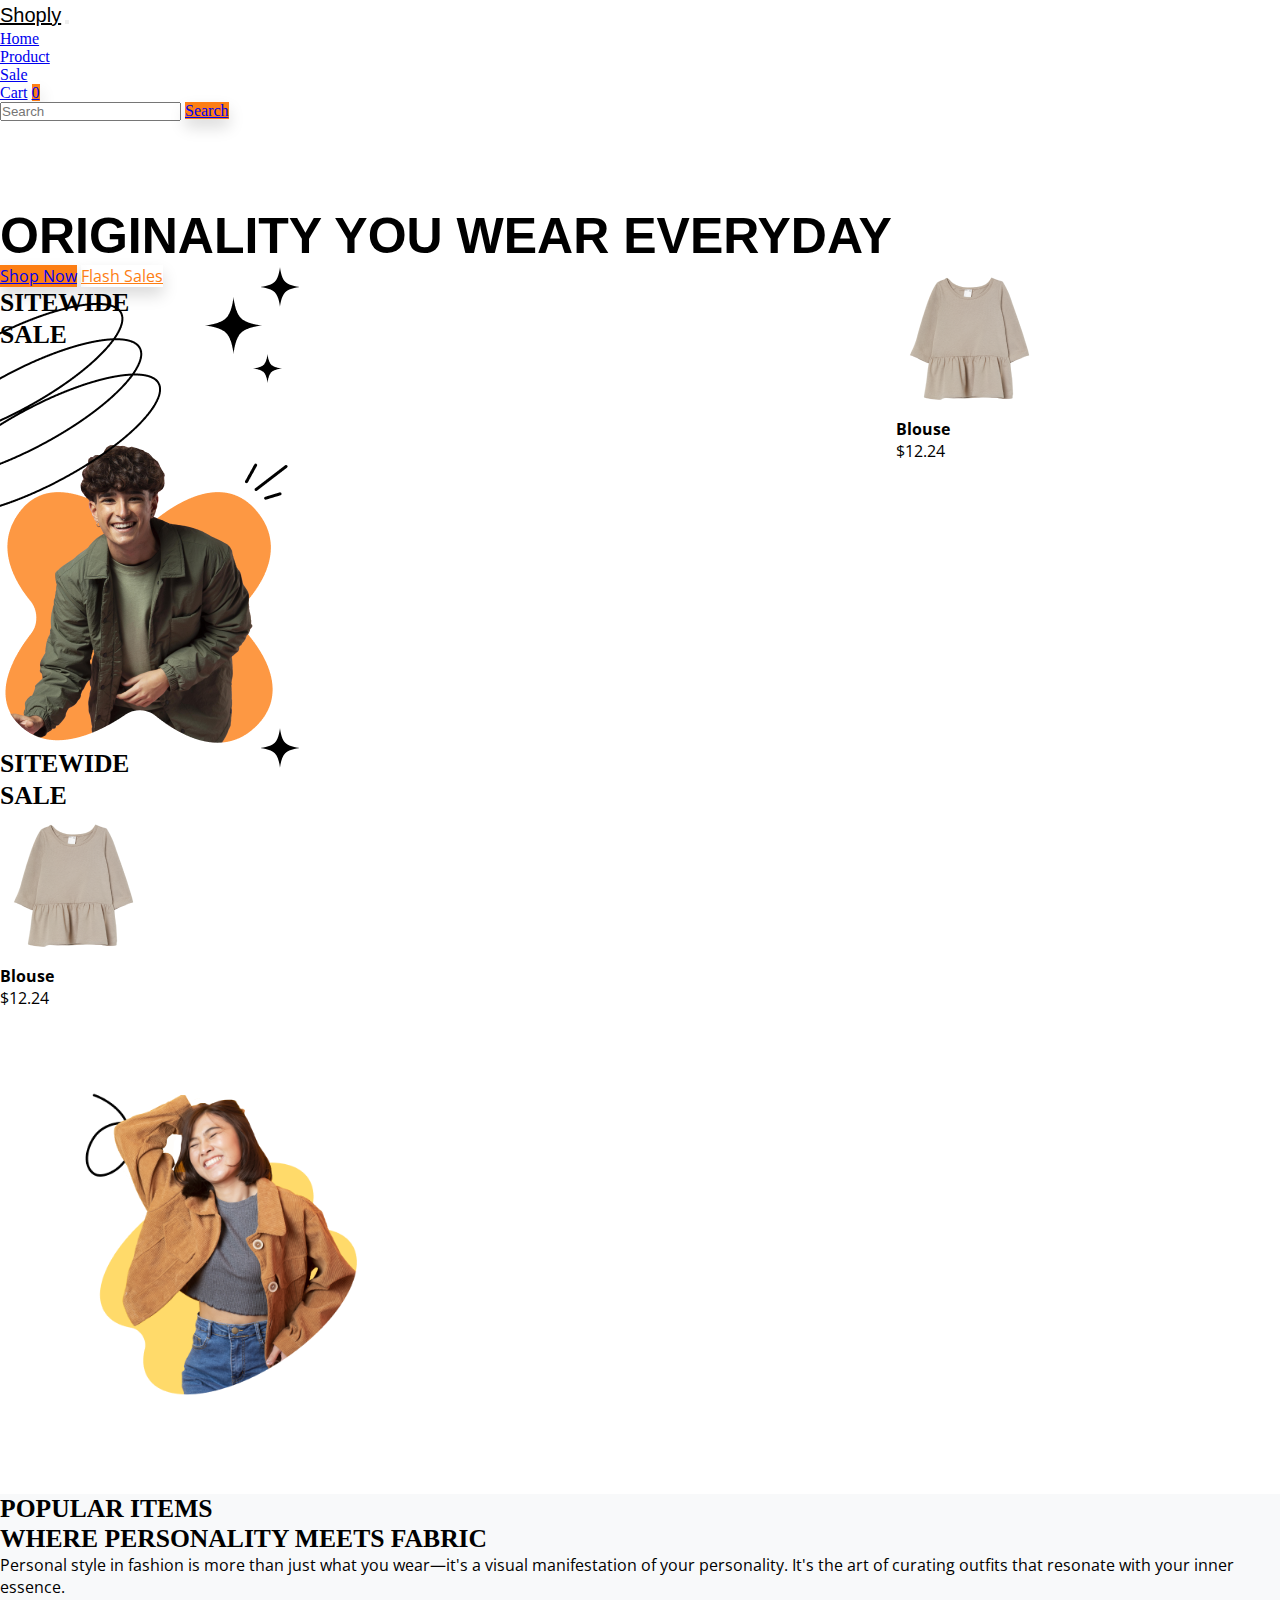
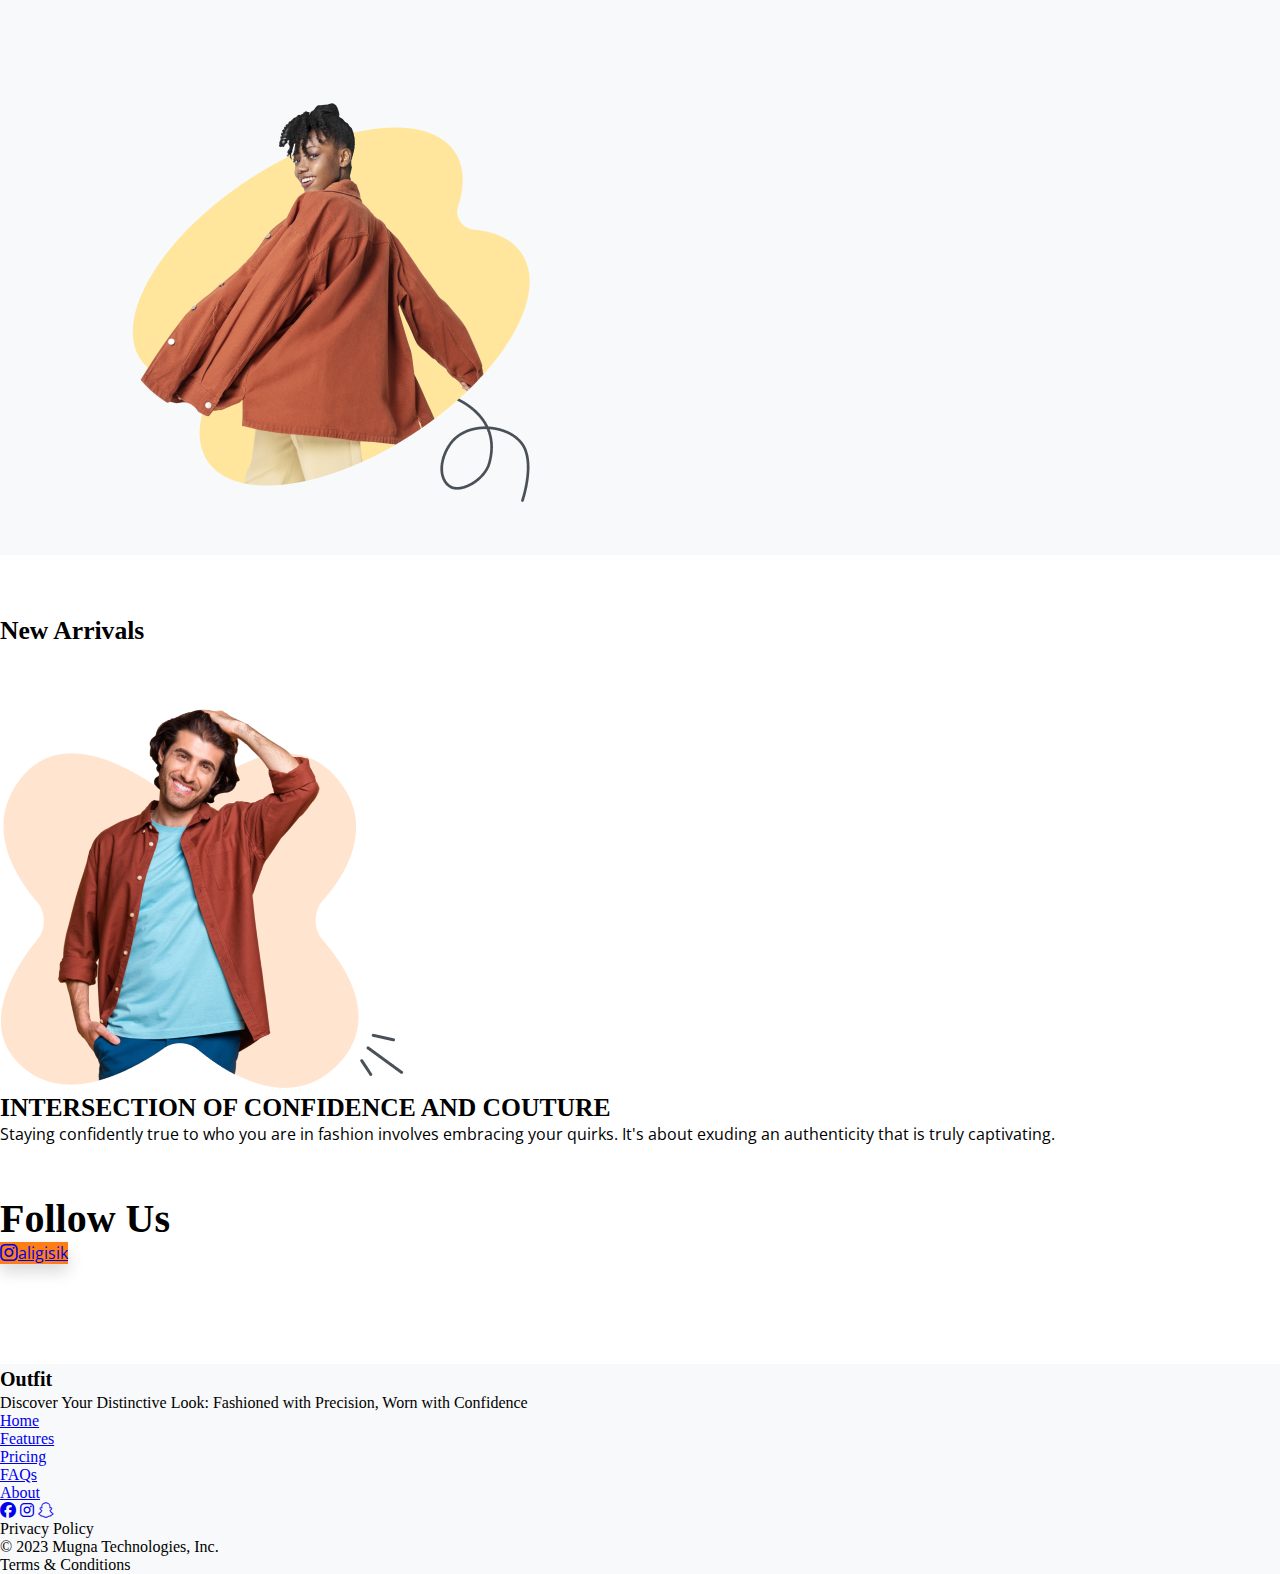
<file: index.html>
<!doctype html>
<html lang="en">

<head>
    <link rel="icon" href="img/LOGO.png">
    <title>Shoply</title>
    <!-- Required meta tags -->
    <meta charset="utf-8">
    <meta name="viewport" content="width=device-width, initial-scale=1, shrink-to-fit=no">

    <!-- Bootstrap CSS v5.2.1 -->
    <link href="https://cdn.jsdelivr.net/npm/bootstrap@5.2.1/dist/css/bootstrap.min.css" rel="stylesheet"
        integrity="sha384-iYQeCzEYFbKjA/T2uDLTpkwGzCiq6soy8tYaI1GyVh/UjpbCx/TYkiZhlZB6+fzT" crossorigin="anonymous">

    <!-- googlefonts -->
    <link rel="preconnect" href="https://fonts.googleapis.com">
    <link rel="preconnect" href="https://fonts.gstatic.com" crossorigin>
    <link href="https://fonts.googleapis.com/css2?family=Open+Sans&display=swap" rel="stylesheet">
    <link href="https://fonts.cdnfonts.com/css/sao-torpes" rel="stylesheet">
    <link href="https://fonts.cdnfonts.com/css/syne?styles=24853" rel="stylesheet">

    <!-- fontawesome -->
    <link rel="stylesheet" href="https://cdnjs.cloudflare.com/ajax/libs/font-awesome/6.4.2/css/all.min.css">


    <!-- OWL CAROUSEL -->
    <link rel="stylesheet" href="css/owl.carousel.min.css">
    <link rel="stylesheet" href="css/owl.theme.default.min.css">
    <!-- CSS -->
    <link rel="stylesheet" href="css/style.css">

</head>

<body>
    <header>
        <nav class="navbar navbar-expand-md bg-white">
            <div class="container pe-0 ps-0 ">
                <a class="navbar-brand  text-uppercase brand" href="#">Shoply</a>
                <button class="navbar-toggler" type="button" data-bs-toggle="collapse"
                    data-bs-target="#navbarSupportedContent" aria-controls="navbarSupportedContent"
                    aria-expanded="false" aria-label="Toggle navigation">
                    <span class="navbar-toggler-icon"></span>
                </button>
                <!-- normal görünüm -->
                <div class="collapse navbar-collapse navbar-font bg-orange-0 mt-3" id="navbarSupportedContent">
                    <ul class="navbar-nav ms-auto mb-2 mb-lg-0 p-3 p-md-0">
                        <li class="nav-item mx-2 d-sm-none d-block m-1 m-md-0">
                            <a class="nav-link active" aria-current="page" href="#">Home</a>
                        </li>
                        <li class="nav-item mx-2 m-1 m-md-0">
                            <a class="nav-link active" aria-current="page" href="/product.html">Product</a>
                        </li>
                        <li class="nav-item mx-2 m-1 m-md-0">
                            <a class="nav-link text-black" href="#">Sale</a>
                        </li>
                        <li
                            class="nav-item d-flex justify-content-sm-start justify-content-md-center align-items-center  mx-2 m-1 m-md-0">
                            <a class="nav-link text-black" href="#">Cart</a>
                            <a href="#"
                                class="nav-link rounded-circle btn btn-orange mx-2 px-3 text-white fw-semibold d-none d-md-block">0</a>
                        </li>
                    </ul>
                    <form class="d-flex p-3" role="search">
                        <input class="form-control me-2" type="search" placeholder="Search" aria-label="Search">
                        <a href="#" class="btn btn-orange text-white">Search</a>
                    </form>
                </div>
            </div>
        </nav>
    </header>
    <main>
        <section class="hero">
            <div class="container">
                <div class="row d-flex justify-content-center ">

                    <div class="col-md-12 d-flex justify-content-center align-items-center ">
                        <div class="vektor-1">
                            <img src="img/Design-hero.png" alt="">
                        </div>

                    </div>
                    <div class="col-md-5 hero-top">

                        <h1 class="hero-text text-center">ORIGINALITY YOU WEAR EVERYDAY</h1>

                    </div>
                    <div
                        class="col-md-2 hero-item border border-2 rounded-circle text-center border-dark d-md-block d-none">
                        <img src="img/heroimg3.png" class="img-fluid" alt="">
                        <h4>Blouse</h4>
                        <p>$12.24</p>
                    </div>
                    <div class="col-md-12 d-flex justify-content-center mt-5">
                        <a href="#" class="btn btn-orange mx-3 text-white shadow-lg">Shop Now</a>
                        <a href="#" class="btn btn-outline-orange text-orange">Flash Sales</a>
                    </div>
                    <div class="row row-cols-1 row-cols-md-3 g-4">
                        <div class="col-md-4 d-flex justify-content-center align-items-center d-sm-none ">
                            <div class="col-md-12 border border-2 border-dark rounded-pill mx-5">
                                <span class="vektor"> <svg xmlns="http://www.w3.org/2000/svg" width="40" height="40"
                                        viewBox="0 0 49 49" fill="none">
                                        <path
                                            d="M24.5 0C24.5 0 25.5697 12.8191 30.8753 18.1247C36.1809 23.4303 49 24.5 49 24.5C49 24.5 36.1809 25.5697 30.8753 30.8753C25.5697 36.1809 24.5 49 24.5 49C24.5 49 23.4303 36.1809 18.1247 30.8753C12.8191 25.5697 0 24.5 0 24.5C0 24.5 12.8191 23.4303 18.1247 18.1247C23.4303 12.8191 24.5 0 24.5 0Z"
                                            fill="black" />
                                    </svg></span>

                                <p class="sale p-3 text-center">SITEWIDE <br>SALE</p>
                            </div>

                        </div>
                        <div class="col-md-4">
                            <div class="card border-0 d-flex align-items-center">
                                <img src="img/heroimg1.png" class="img-fluid" alt="...">

                            </div>
                        </div>

                        <div class="col-md-4 d-md-flex justify-content-center align-items-center d-none ">
                            <div class="col-md-12 border border-2 border-dark rounded-pill mx-5">
                                <span class="vektor"> <svg xmlns="http://www.w3.org/2000/svg" width="40" height="40"
                                        viewBox="0 0 49 49" fill="none">
                                        <path
                                            d="M24.5 0C24.5 0 25.5697 12.8191 30.8753 18.1247C36.1809 23.4303 49 24.5 49 24.5C49 24.5 36.1809 25.5697 30.8753 30.8753C25.5697 36.1809 24.5 49 24.5 49C24.5 49 23.4303 36.1809 18.1247 30.8753C12.8191 25.5697 0 24.5 0 24.5C0 24.5 12.8191 23.4303 18.1247 18.1247C23.4303 12.8191 24.5 0 24.5 0Z"
                                            fill="black" />
                                    </svg></span>

                                <p class="sale p-3 text-center">SITEWIDE <br>SALE</p>
                            </div>

                        </div>
                        <div class="col-md-2 border border-2 rounded-circle text-center border-dark d-block d-sm-none">
                            <img src="img/heroimg3.png" class="img-fluid" alt="">
                            <h4>Blouse</h4>
                            <p>$12.24</p>
                        </div>
                        <div class="col-md-4">
                            <div class="card border-0">
                                <div class="col-md-12 d-flex align-items-center justify-content-end">

                                    <img src="img/heroimg2.png" class="img-fluid vektor1-img" alt="..." width="400">
                                </div>

                            </div>
                        </div>


                    </div>
                </div>
            </div>
        </section>


        <section class="populer-items">
            <div class="container">
                <div class="row ">
                    <div class="col-md-12 my-5">
                        <h1 class="pop-text">
                            POPULAR ITEMS
                        </h1>
                    </div>
                </div>
                <div class="populer-slider owl-carousel owl-theme">
                    <div class="populer-slider-item">
                        <div class="card shadow-lg border-0" style="width: 18rem;">
                            <img src="img/jacket.png" class="img-fluid" alt="">
                            <div class="card-body">
                                <h5 class="card-title text-start fw-bold">Denim Jacket </h5>
                                <p class="card-text">$ 20.00</p>
                                <div class="col-md-12 my-3">
                                    <button class="btn btn-outline-orange mx-1">S</button>
                                    <button class="btn btn-outline-orange mx-1">M</button>
                                    <button class="btn btn-outline-orange mx-1">L</button>
                                    <button class="btn btn-outline-orange mx-1">XL</button>
                                </div>
                                <div class="col-md-12 d-flex ">
                                    <div class="col-md-7"><a href="#" class="btn btn-orange text-white">Add to Cart</a>
                                    </div>
                                    <div class="col-md-5 d-flex justify-content-end">
                                        <a href="#"
                                            class="text-decoration-none btn btn-orange text-white rounded-circle "><i
                                                class="fa fa-regular fa-heart"></i></a>
                                    </div>

                                </div>

                            </div>
                        </div>

                    </div>
                    <div class="populer-slider-item">
                        <div class="card shadow-lg border-0" style="width: 18rem;">
                            <img src="img/tshirt.png" class="img-fluid" alt="">
                            <div class="card-body">
                                <h5 class="card-title text-start fw-bold">Shirt </h5>
                                <p class="card-text">$ 10.00</p>
                                <div class="col-md-12 my-3">
                                    <button class="btn btn-outline-orange mx-1">S</button>
                                    <button class="btn btn-outline-orange mx-1">M</button>
                                    <button class="btn btn-outline-orange mx-1">L</button>
                                    <button class="btn btn-outline-orange mx-1">XL</button>
                                </div>
                                <div class="col-md-12 d-flex ">
                                    <div class="col-md-7"><a href="#" class="btn btn-orange text-white">Add to Cart</a>
                                    </div>
                                    <div class="col-md-5 d-flex justify-content-end">
                                        <a href="#"
                                            class="text-decoration-none btn btn-orange text-white rounded-circle "><i
                                                class="fa fa-regular fa-heart"></i></a>
                                    </div>

                                </div>

                            </div>
                        </div>

                    </div>
                    <div class="populer-slider-item">
                        <div class="card shadow-lg border-0" style="width: 18rem;">
                            <img src="img/shorts.png" class="img-fluid" alt="">
                            <div class="card-body">
                                <h5 class="card-title text-start fw-bold">Shorts </h5>
                                <p class="card-text">$ 8.00</p>
                                <div class="col-md-12 my-3">
                                    <button class="btn btn-outline-orange mx-1">S</button>
                                    <button class="btn btn-outline-orange mx-1">M</button>
                                    <button class="btn btn-outline-orange mx-1">L</button>
                                    <button class="btn btn-outline-orange mx-1">XL</button>
                                </div>
                                <div class="col-md-12 d-flex ">
                                    <div class="col-md-7"><a href="#" class="btn btn-orange text-white">Add to Cart</a>
                                    </div>
                                    <div class="col-md-5 d-flex justify-content-end">
                                        <a href="#"
                                            class="text-decoration-none btn btn-orange text-white rounded-circle "><i
                                                class="fa fa-regular fa-heart"></i></a>
                                    </div>

                                </div>

                            </div>
                        </div>

                    </div>
                    <div class="populer-slider-item">
                        <div class="card shadow-lg border-0" style="width: 18rem;">
                            <img src="img/camisole.png" class="img-fluid" alt="">
                            <div class="card-body">
                                <h5 class="card-title text-start fw-bold">Camisole </h5>
                                <p class="card-text">$ 8.00</p>
                                <div class="col-md-12 my-3">
                                    <button class="btn btn-outline-orange mx-1">S</button>
                                    <button class="btn btn-outline-orange mx-1">M</button>
                                    <button class="btn btn-outline-orange mx-1">L</button>
                                    <button class="btn btn-outline-orange mx-1">XL</button>
                                </div>
                                <div class="col-md-12 d-flex ">
                                    <div class="col-md-7"><a href="#" class="btn btn-orange text-white">Add to Cart</a>
                                    </div>
                                    <div class="col-md-5 d-flex justify-content-end">
                                        <a href="#"
                                            class="text-decoration-none btn btn-orange text-white rounded-circle "><i
                                                class="fa fa-regular fa-heart"></i></a>
                                    </div>

                                </div>

                            </div>
                        </div>

                    </div>
                    <div class="populer-slider-item">
                        <div class="card shadow-lg border-0" style="width: 18rem;">
                            <img src="img/jacket.png" class="img-fluid" alt="">
                            <div class="card-body">
                                <h5 class="card-title text-start fw-bold">Denim Jacket </h5>
                                <p class="card-text">$ 20.00</p>
                                <div class="col-md-12 my-3">
                                    <button class="btn btn-outline-orange mx-1">S</button>
                                    <button class="btn btn-outline-orange mx-1">M</button>
                                    <button class="btn btn-outline-orange mx-1">L</button>
                                    <button class="btn btn-outline-orange mx-1">XL</button>
                                </div>
                                <div class="col-md-12 d-flex ">
                                    <div class="col-md-7"><a href="#" class="btn btn-orange text-white">Add to Cart</a>
                                    </div>
                                    <div class="col-md-5 d-flex justify-content-end">
                                        <a href="#"
                                            class="text-decoration-none btn btn-orange text-white rounded-circle "><i
                                                class="fa fa-regular fa-heart"></i></a>
                                    </div>

                                </div>

                            </div>
                        </div>

                    </div>
                    <div class="populer-slider-item">
                        <div class="card shadow-lg border-0" style="width: 18rem;">
                            <img src="img/tshirt.png" class="img-fluid" alt="">
                            <div class="card-body">
                                <h5 class="card-title text-start fw-bold">Shirt </h5>
                                <p class="card-text">$ 10.00</p>
                                <div class="col-md-12 my-3 ">
                                    <button class="btn btn-outline-orange mx-1">S</button>
                                    <button class="btn btn-outline-orange mx-1">M</button>
                                    <button class="btn btn-outline-orange mx-1">L</button>
                                    <button class="btn btn-outline-orange mx-1">XL</button>
                                </div>
                                <div class="col-md-12 d-flex ">
                                    <div class="col-md-7"><a href="#" class="btn btn-orange text-white">Add to Cart</a>
                                    </div>
                                    <div class="col-md-5 d-flex justify-content-end">
                                        <a href="#"
                                            class="text-decoration-none btn btn-orange text-white rounded-circle "><i
                                                class="fa fa-regular fa-heart"></i></a>
                                    </div>

                                </div>

                            </div>
                        </div>

                    </div>


                </div>
                <div class="row">
                    <div class="col-md-12 d-md-flex align-items-center my-5">
                        <div class="col-md-6">
                            <h1 class="pop-text">WHERE PERSONALITY MEETS FABRIC</h1>
                            <p class="text-black">Personal style in fashion is more than just what you wear—it's a
                                visual manifestation of
                                your personality. It's the art of curating outfits that resonate with your inner
                                essence.</p>
                        </div>
                        <div class="col-md-6">
                            <img src="img/pop-item-img.png" class="img-fluid" alt="">
                        </div>
                    </div>
                </div>
            </div>
        </section>

        <section class="new-arrivals">
            <div class="container">
                <div class="row ">
                    <div class="col-md-12 my-5">
                        <h1 class="pop-text text-uppercase">
                            New Arrivals
                        </h1>
                    </div>
                </div>
                <div class="new-arrivals-slider owl-carousel owl-theme">
                    <div class="populer-slider-item">
                        <div class="card shadow-lg border-0" style="width: 18rem;">
                            <img src="img/crop-top.png" class="img-fluid" alt="">
                            <div class="card-body">
                                <h5 class="card-title text-start fw-bold">Denim Jacket </h5>
                                <p class="card-text">$ 20.00</p>
                                <div class="col-md-12 my-3">
                                    <button class="btn btn-outline-orange mx-1">S</button>
                                    <button class="btn btn-outline-orange mx-1">M</button>
                                    <button class="btn btn-outline-orange mx-1">L</button>
                                    <button class="btn btn-outline-orange mx-1">XL</button>
                                </div>
                                <div class="col-md-12 d-flex ">
                                    <div class="col-md-7"><a href="#" class="btn btn-orange text-white">Add to Cart</a>
                                    </div>
                                    <div class="col-md-5 d-flex justify-content-end">
                                        <a href="#"
                                            class="text-decoration-none btn btn-orange text-white rounded-circle "><i
                                                class="fa fa-regular fa-heart"></i></a>
                                    </div>

                                </div>

                            </div>
                        </div>

                    </div>
                    <div class="populer-slider-item">
                        <div class="card shadow-lg border-0" style="width: 18rem;">
                            <img src="img//Sleeveless Blouse.png" class="img-fluid" alt="">
                            <div class="card-body">
                                <h5 class="card-title text-start fw-bold">Shirt </h5>
                                <p class="card-text">$ 10.00</p>
                                <div class="col-md-12 my-3">
                                    <button class="btn btn-outline-orange mx-1">S</button>
                                    <button class="btn btn-outline-orange mx-1">M</button>
                                    <button class="btn btn-outline-orange mx-1">L</button>
                                    <button class="btn btn-outline-orange mx-1">XL</button>
                                </div>
                                <div class="col-md-12 d-flex ">
                                    <div class="col-md-7"><a href="#" class="btn btn-orange text-white">Add to Cart</a>
                                    </div>
                                    <div class="col-md-5 d-flex justify-content-end">
                                        <a href="#"
                                            class="text-decoration-none btn btn-orange text-white rounded-circle "><i
                                                class="fa fa-regular fa-heart"></i></a>
                                    </div>

                                </div>

                            </div>
                        </div>

                    </div>
                    <div class="populer-slider-item">
                        <div class="card shadow-lg border-0" style="width: 18rem;">
                            <img src="img/Polo-Shirt.png" class="img-fluid" alt="">
                            <div class="card-body">
                                <h5 class="card-title text-start fw-bold">Shorts </h5>
                                <p class="card-text">$ 8.00</p>
                                <div class="col-md-12 my-3">
                                    <button class="btn btn-outline-orange mx-1">S</button>
                                    <button class="btn btn-outline-orange mx-1">M</button>
                                    <button class="btn btn-outline-orange mx-1">L</button>
                                    <button class="btn btn-outline-orange mx-1">XL</button>
                                </div>
                                <div class="col-md-12 d-flex ">
                                    <div class="col-md-7"><a href="#" class="btn btn-orange text-white">Add to Cart</a>
                                    </div>
                                    <div class="col-md-5 d-flex justify-content-end">
                                        <a href="#"
                                            class="text-decoration-none btn btn-orange text-white rounded-circle "><i
                                                class="fa fa-regular fa-heart"></i></a>
                                    </div>

                                </div>

                            </div>
                        </div>

                    </div>
                    <div class="populer-slider-item">
                        <div class="card shadow-lg border-0" style="width: 18rem;">
                            <img src="img/Knitted Camisola.png" class="img-fluid" alt="">
                            <div class="card-body">
                                <h5 class="card-title text-start fw-bold">Camisole </h5>
                                <p class="card-text">$ 8.00</p>
                                <div class="col-md-12 my-3">
                                    <button class="btn btn-outline-orange mx-1">S</button>
                                    <button class="btn btn-outline-orange mx-1">M</button>
                                    <button class="btn btn-outline-orange mx-1">L</button>
                                    <button class="btn btn-outline-orange mx-1">XL</button>
                                </div>
                                <div class="col-md-12 d-flex ">
                                    <div class="col-md-7"><a href="#" class="btn btn-orange text-white">Add to Cart</a>
                                    </div>
                                    <div class="col-md-5 d-flex justify-content-end">
                                        <a href="#"
                                            class="text-decoration-none btn btn-orange text-white rounded-circle "><i
                                                class="fa fa-regular fa-heart"></i></a>
                                    </div>

                                </div>

                            </div>
                        </div>

                    </div>
                    <div class="populer-slider-item">
                        <div class="card shadow-lg border-0" style="width: 18rem;">
                            <img src="img/crop-top.png" class="img-fluid" alt="">
                            <div class="card-body">
                                <h5 class="card-title text-start fw-bold">Denim Jacket </h5>
                                <p class="card-text">$ 20.00</p>
                                <div class="col-md-12 my-3">
                                    <button class="btn btn-outline-orange mx-1">S</button>
                                    <button class="btn btn-outline-orange mx-1">M</button>
                                    <button class="btn btn-outline-orange mx-1">L</button>
                                    <button class="btn btn-outline-orange mx-1">XL</button>
                                </div>
                                <div class="col-md-12 d-flex ">
                                    <div class="col-md-7"><a href="#" class="btn btn-orange text-white">Add to Cart</a>
                                    </div>
                                    <div class="col-md-5 d-flex justify-content-end">
                                        <a href="#"
                                            class="text-decoration-none btn btn-orange text-white rounded-circle "><i
                                                class="fa fa-regular fa-heart"></i></a>
                                    </div>

                                </div>

                            </div>
                        </div>

                    </div>
                    <div class="populer-slider-item">
                        <div class="card shadow" style="width: 18rem;">
                            <img src="img/Sleeveless Blouse.png" class="img-fluid" alt="">
                            <div class="card-body shadow-lg border-0">
                                <h5 class="card-title text-start fw-bold">Shirt </h5>
                                <p class="card-text">$ 10.00</p>
                                <div class="col-md-12 my-3 ">
                                    <button class="btn btn-outline-orange mx-1">S</button>
                                    <button class="btn btn-outline-orange mx-1">M</button>
                                    <button class="btn btn-outline-orange mx-1">L</button>
                                    <button class="btn btn-outline-orange mx-1">XL</button>
                                </div>
                                <div class="col-md-12 d-flex ">
                                    <div class="col-md-7"><a href="#" class="btn btn-orange text-white">Add to Cart</a>
                                    </div>
                                    <div class="col-md-5 d-flex justify-content-end">
                                        <a href="#"
                                            class="text-decoration-none btn btn-orange text-white rounded-circle "><i
                                                class="fa fa-regular fa-heart"></i></a>
                                    </div>

                                </div>

                            </div>
                        </div>

                    </div>


                </div>
                <div class="row">
                    <div class="col-md-12 d-md-flex justify-content-center align-items-center my-5">
                        <div class="col-md-6 d-flex justify-content-start">
                            <img src="img/arrivals-img.png" class="img-fluid" alt="">
                        </div>
                        <div class="col-md-6 my-3">
                            <h1 class="pop-text">INTERSECTION OF CONFIDENCE AND COUTURE</h1>
                            <p class="text-black">Staying confidently true to who you are in fashion involves embracing
                                your quirks. It's about exuding an authenticity that is truly captivating.</p>
                        </div>
                    </div>
                </div>
            </div>
        </section>

        <section class="social-media">
            <div class="container-fluid">
                <div class="row">
                    <div class="col-md-12">
                        <h1 class="text-center social-text">Follow Us</h1>
                        <div class="col-md-12 d-flex justify-content-center my-4"><a href="#"
                                class="btn btn-orange text-white"><i
                                    class="fab fa-instagram mx-2 fa-lg"></i>aligisik</a>
                        </div>

                    </div>
                </div>
                <div class="social-media-slider owl-carousel owl-theme">


                    <div class="populer-slider-item">
                        <div class="card shadow-lg border-0" style="width: 16rem;">
                            <img src="img/socialmeadia.png" class="img-fluid" alt="">
                        </div>
                    </div>


                    <div class="populer-slider-item">
                        <div class="card shadow-lg border-0" style="width: 16rem;">
                            <img src="img/socialmeadia1.png" class="img-fluid" alt="">

                        </div>

                    </div>
                    <div class="populer-slider-item">
                        <div class="card shadow-lg border-0" style="width: 16rem;">
                            <img src="img/socialmeadia2.png" class="img-fluid" alt="">

                        </div>

                    </div>
                    <div class="populer-slider-item">
                        <div class="card shadow-lg border-0" style="width: 16rem;">
                            <img src="img/socialmeadia3.png" class="img-fluid" alt="">

                        </div>

                    </div>
                    <div class="populer-slider-item">
                        <div class="card shadow-lg border-0" style="width: 16rem;">
                            <img src="img/socialmeadia4.png" class="img-fluid" alt="">

                        </div>

                    </div>


                </div>
            </div>
        </section>

    </main>
    <footer>
        <div class="container-fluid">
            <div class="row ">
                <div class="col-md-12 border-bottom my-5">
                    <div class="col-md-12 d-md-flex d-block flex-wrap justify-content-evenly align-items-center">
                        <div class="col-md-4">
                            <p class="mb-0 footer-text">Outfit</p>
                            <div class="col-md-12">
                                <p>Discover Your Distinctive Look:
                                    Fashioned with Precision, Worn with Confidence</p>
                            </div>

                        </div>

                        <div class="col-md-8 d-md-flex justify-content-end">
                            <ul class="navbar-text list-unstyled d-md-flex">
                                <li class="nav-item"><a href="#" class="nav-link px-2 text">Home</a></li>
                                <li class="nav-item"><a href="#" class="nav-link px-2 text">Features</a></li>
                                <li class="nav-item"><a href="#" class="nav-link px-2 text">Pricing</a></li>
                                <li class="nav-item"><a href="#" class="nav-link px-2 text">FAQs</a></li>
                                <li class="nav-item"><a href="#" class="nav-link px-2 text">About</a></li>
                            </ul>
                        </div>



                    </div>
                    <div class="col-md-12 d-flex justify-content-md-end justify-content-start mb-3">
                        <a href="#" class="btn btn-dark rounded-circle mx-2"><i class="fab fa-facebook "></i></a>
                        <a href="#" class="btn btn-dark rounded-circle mx-2"><i class="fab fa-instagram "></i></a>
                        <a href="#" class="btn btn-dark rounded-circle mx-2"><i class="fab fa-snapchat "></i></a>
                    </div>
                </div>

                <div class="col-md-12 d-md-flex justify-content-between align-items-center mb-3">
                    <p class="text-black">Privacy Policy</p>
                    <p class="text-black">© 2023 Mugna Technologies, Inc.</p>
                    <p class="text-black">Terms & Conditions</p>
                </div>
            </div>

        </div>

    </footer>

    <script src="https://code.jquery.com/jquery-3.7.1.min.js"
        integrity="sha256-/JqT3SQfawRcv/BIHPThkBvs0OEvtFFmqPF/lYI/Cxo=" crossorigin="anonymous"></script>
    <script src="js/owl.carousel.min.js"></script>
    <script src="js/app.js"></script>
    <!-- Bootstrap JavaScript Libraries -->
    <script src="https://cdn.jsdelivr.net/npm/@popperjs/core@2.11.6/dist/umd/popper.min.js"
        integrity="sha384-oBqDVmMz9ATKxIep9tiCxS/Z9fNfEXiDAYTujMAeBAsjFuCZSmKbSSUnQlmh/jp3" crossorigin="anonymous">
        </script>

    <script src="https://cdn.jsdelivr.net/npm/bootstrap@5.2.1/dist/js/bootstrap.min.js"
        integrity="sha384-7VPbUDkoPSGFnVtYi0QogXtr74QeVeeIs99Qfg5YCF+TidwNdjvaKZX19NZ/e6oz" crossorigin="anonymous">
        </script>
</body>

</html>
</file>
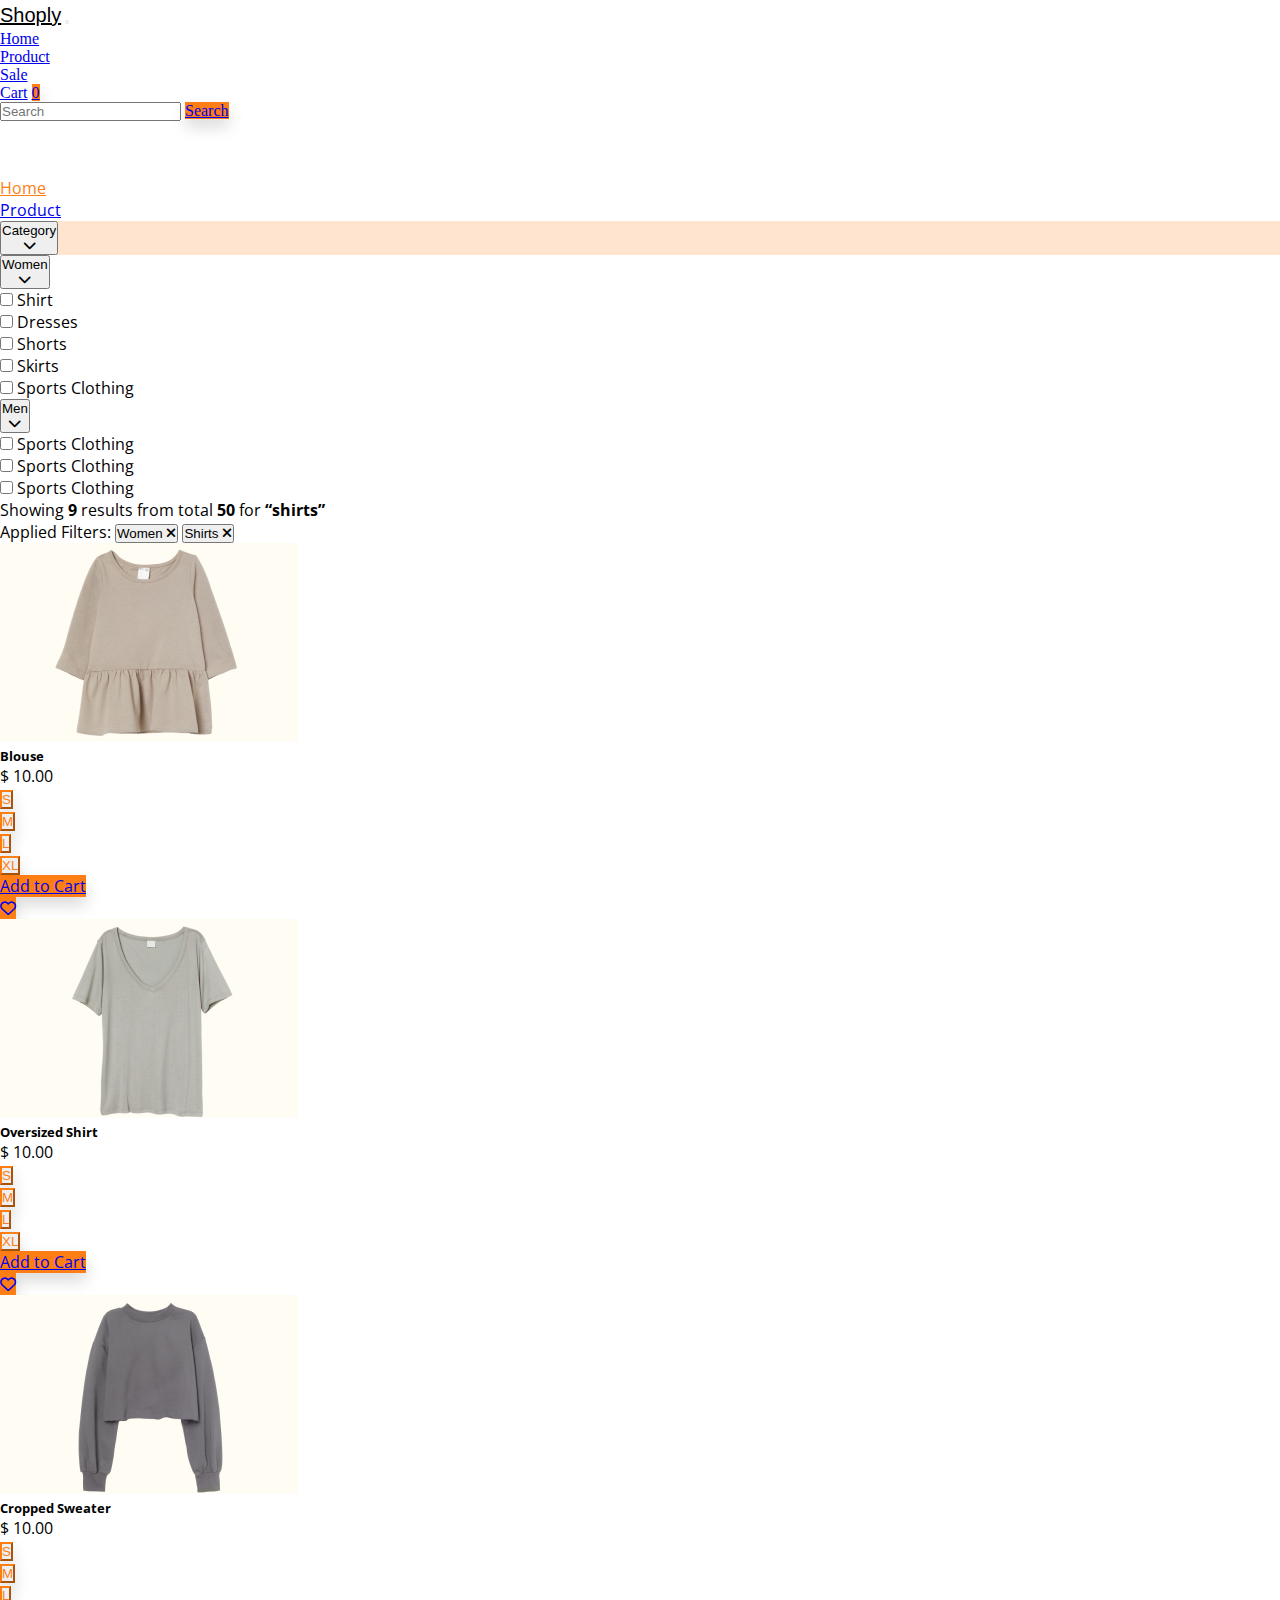
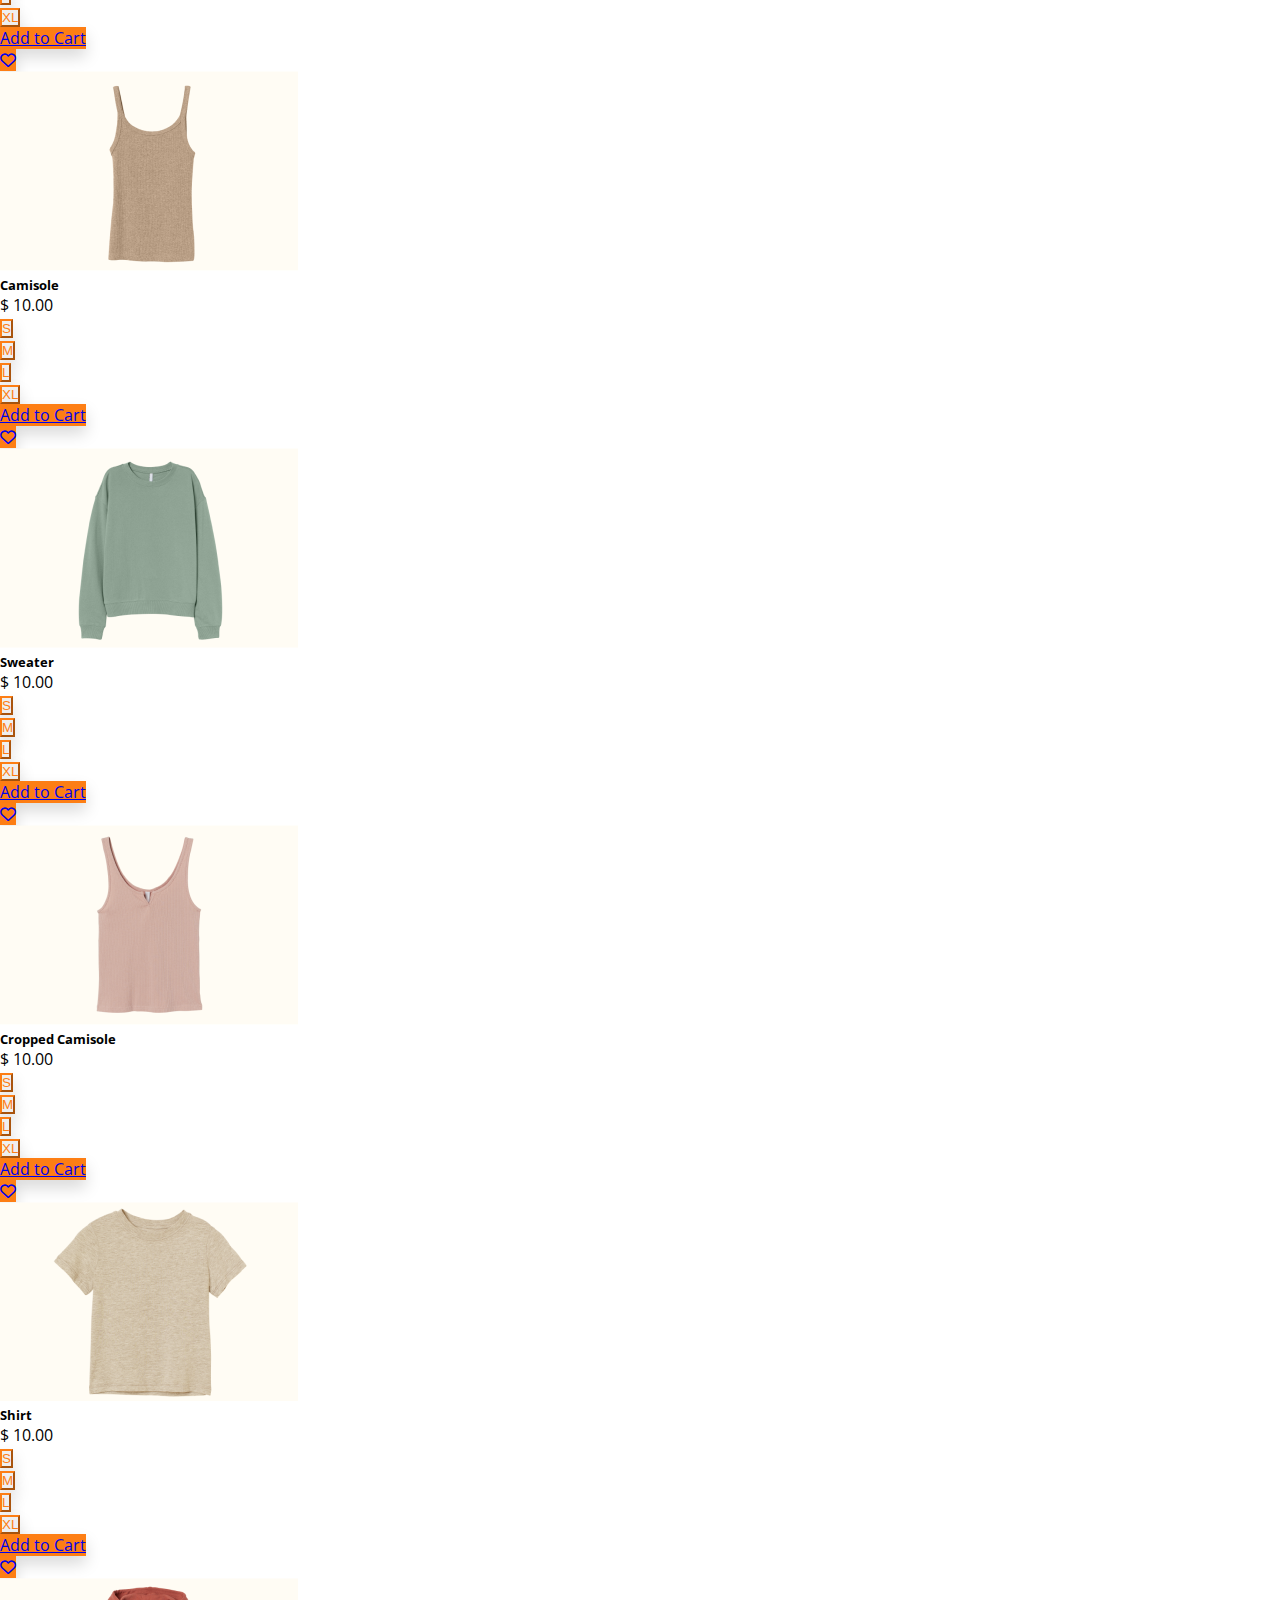
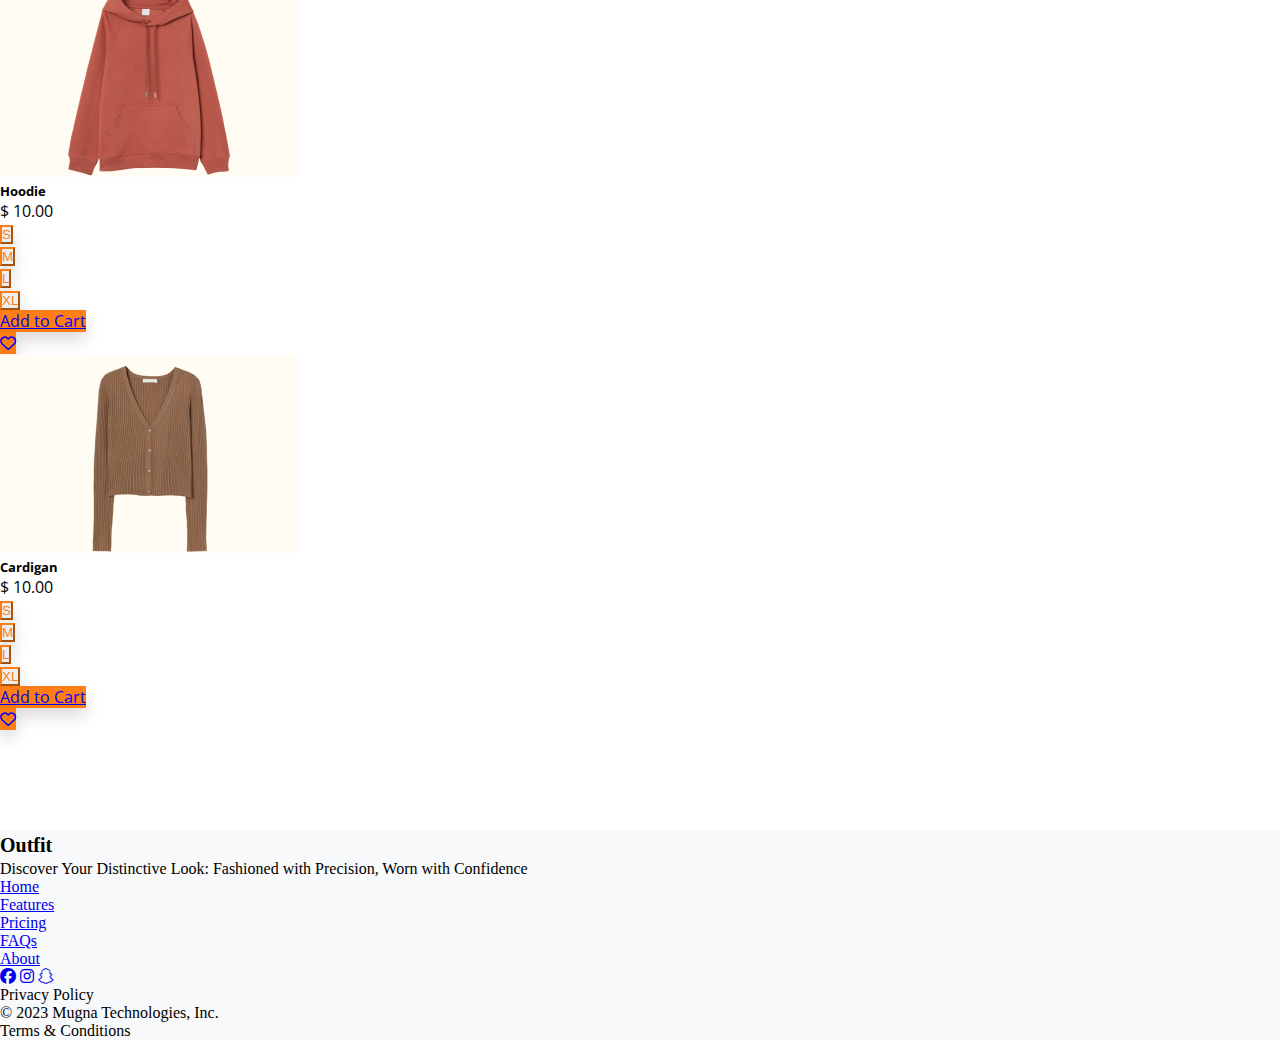
<file: product.html>
<!doctype html>
<html lang="en">

<head>
    <link rel="icon" href="img/LOGO.png">
    <title>Shoply</title>
    <!-- Required meta tags -->
    <meta charset="utf-8">
    <meta name="viewport" content="width=device-width, initial-scale=1, shrink-to-fit=no">

    <!-- Bootstrap CSS v5.2.1 -->
    <link href="https://cdn.jsdelivr.net/npm/bootstrap@5.2.1/dist/css/bootstrap.min.css" rel="stylesheet"
        integrity="sha384-iYQeCzEYFbKjA/T2uDLTpkwGzCiq6soy8tYaI1GyVh/UjpbCx/TYkiZhlZB6+fzT" crossorigin="anonymous">

    <!-- googlefonts -->
    <link rel="preconnect" href="https://fonts.googleapis.com">
    <link rel="preconnect" href="https://fonts.gstatic.com" crossorigin>
    <link href="https://fonts.googleapis.com/css2?family=Open+Sans&display=swap" rel="stylesheet">
    <link href="https://fonts.cdnfonts.com/css/sao-torpes" rel="stylesheet">
    <link href="https://fonts.cdnfonts.com/css/syne?styles=24853" rel="stylesheet">

    <!-- fontawesome -->
    <link rel="stylesheet" href="https://cdnjs.cloudflare.com/ajax/libs/font-awesome/6.4.2/css/all.min.css">


    <!-- OWL CAROUSEL -->
    <link rel="stylesheet" href="css/owl.carousel.min.css">
    <link rel="stylesheet" href="css/owl.theme.default.min.css">
    <!-- CSS -->
    <link rel="stylesheet" href="css/style.css">

</head>

<body>
    <header>
        <nav class="navbar navbar-expand-md bg-white">
            <div class="container pe-0 ps-0 ">
                <a class="navbar-brand  text-uppercase brand" href="#">Shoply</a>
                <button class="navbar-toggler" type="button" data-bs-toggle="collapse"
                    data-bs-target="#navbarSupportedContent" aria-controls="navbarSupportedContent"
                    aria-expanded="false" aria-label="Toggle navigation">
                    <span class="navbar-toggler-icon"></span>
                </button>
                <!-- normal görünüm -->
                <div class="collapse navbar-collapse navbar-font bg-orange-0 mt-3" id="navbarSupportedContent">
                    <ul class="navbar-nav ms-auto mb-2 mb-lg-0 p-3 p-md-0">
                        <li class="nav-item mx-2 d-sm-none d-block m-1 m-md-0">
                            <a class="nav-link active" aria-current="page" href="#">Home</a>
                        </li>
                        <li class="nav-item mx-2 m-1 m-md-0">
                            <a class="nav-link active" aria-current="page" href="#">Product</a>
                        </li>
                        <li class="nav-item mx-2 m-1 m-md-0">
                            <a class="nav-link text-black" href="#">Sale</a>
                        </li>
                        <li
                            class="nav-item d-flex justify-content-sm-start justify-content-md-center align-items-center  mx-2 m-1 m-md-0">
                            <a class="nav-link text-black" href="#">Cart</a>
                            <a href="#"
                                class="nav-link rounded-circle btn btn-orange mx-2 px-3 text-white fw-semibold d-none d-md-block">0</a>
                        </li>
                    </ul>
                    <form class="d-flex p-3" role="search">
                        <input class="form-control me-2" type="search" placeholder="Search" aria-label="Search">
                        <a href="#" class="btn btn-orange text-white">Search</a>
                    </form>
                </div>
            </div>
        </nav>
    </header>
    <main>
        <section class="product">
            <div class="container">
                <div class="row">
                    <nav aria-label="breadcrumb">
                        <ol class="breadcrumb">
                            <li class="breadcrumb-item"><a href="/index.html"
                                    class="text-orange text-decoration-none">Home</a>
                            </li>
                            <li class="breadcrumb-item "><a href="#" class="text-decoration-none text-dark">Product</a>
                            </li>
                        </ol>
                    </nav>
                    <div class="col-md-12 d-md-flex">
                        <div class="col-md-3">
                            <div class="card border-0 shadow">
                                <div class="card-body">

                                    <div class="col-md-12 bg-orange p-2 pb-0 rounded-2 ">
                                        <button class="col-md-12 col-12 d-flex navbar-toggler pt-2" type="button"
                                            data-bs-toggle="collapse" data-bs-target="#filtermenu"
                                            aria-controls="filtermenu" aria-expanded="false"
                                            aria-label="Toggle navigation">
                                            <div class="col-6 col-md-6 d-flex">
                                                <p class="fw-bold">Category
                                                </p>
                                            </div>
                                            <div class="col-6 col-md-6 d-flex justify-content-end">
                                                <p><i class="fa fa-chevron-down align-items-end"></i></p>
                                            </div>


                                        </button>

                                    </div>

                                    <div class="navbar-collapse collapse" id="filtermenu">
                                        <ul class="navbar-nav me-auto mb-2 mb-lg-0">
                                            <li class="nav-item">
                                                <!-- WomenDropdown -->
                                                <div class="col-md-12 p-3">
                                                    <button class="col-md-12 col-12 d-flex navbar-toggler pt-2"
                                                        type="button" data-bs-toggle="collapse"
                                                        data-bs-target="#filtermenuWomen"
                                                        aria-controls="filtermenuWomen" aria-expanded="false"
                                                        aria-label="Toggle navigation">
                                                        <div class="col-6 col-md-6 d-flex">
                                                            <p class="fw-bold">Women
                                                            </p>
                                                        </div>
                                                        <div class="col-6 col-md-6 d-flex justify-content-end">
                                                            <p><i class="fa fa-chevron-down align-items-end"></i></p>
                                                        </div>


                                                    </button>
                                                    <div class="navbar-collapse" id="filtermenuWomen">
                                                        <ul class="navbar-nav me-auto mb-2 mb-lg-0 px-4 my-3">

                                                            <li class="nav-item">
                                                                <div class="form-check">
                                                                    <input class="form-check-input" type="checkbox"
                                                                        value="" id="flexCheckChecked">
                                                                    <label class="form-check-label"
                                                                        for="flexCheckChecked">
                                                                        Shirt
                                                                    </label>
                                                                </div>
                                                            </li>
                                                            <li class="nav-item">
                                                                <div class="form-check">
                                                                    <input class="form-check-input" type="checkbox"
                                                                        value="" id="flexCheckChecked1">
                                                                    <label class="form-check-label"
                                                                        for="flexCheckChecked1">
                                                                        Dresses
                                                                    </label>
                                                                </div>
                                                            </li>
                                                            <li class="nav-item">
                                                                <div class="form-check">
                                                                    <input class="form-check-input" type="checkbox"
                                                                        value="" id="flexCheckChecked2">
                                                                    <label class="form-check-label"
                                                                        for="flexCheckChecked2">
                                                                        Shorts
                                                                    </label>
                                                                </div>
                                                            </li>
                                                            <li class="nav-item">
                                                                <div class="form-check">
                                                                    <input class="form-check-input" type="checkbox"
                                                                        value="" id="flexCheckChecked3">
                                                                    <label class="form-check-label"
                                                                        for="flexCheckChecked3">
                                                                        Skirts
                                                                    </label>
                                                                </div>
                                                            </li>
                                                            <li class="nav-item">
                                                                <div class="form-check">
                                                                    <input class="form-check-input" type="checkbox"
                                                                        value="" id="flexCheckChecked4">
                                                                    <label class="form-check-label"
                                                                        for="flexCheckChecked4">
                                                                        Sports Clothing
                                                                    </label>
                                                                </div>
                                                            </li>
                                                        </ul>
                                                    </div>
                                                </div>
                                                <!-- MenDropdown -->
                                                <div class="col-md-12 p-3">
                                                    <button class="col-md-12 col-12 d-flex navbar-toggler pt-2"
                                                        type="button" data-bs-toggle="collapse"
                                                        data-bs-target="#filtermenuMen" aria-controls="filtermenuMen"
                                                        aria-expanded="false" aria-label="Toggle navigation">
                                                        <div class="col-6 col-md-6 d-flex">
                                                            <p class="fw-bold">Men
                                                            </p>
                                                        </div>
                                                        <div class="col-6 col-md-6 d-flex justify-content-end">
                                                            <p><i class="fa fa-chevron-down align-items-end"></i></p>
                                                        </div>


                                                    </button>
                                                    <div class="navbar-collapse collapse" id="filtermenuMen">
                                                        <ul class="navbar-nav me-auto mb-2 mb-lg-0 px-4 my-3">
                                                            <div class="form-check">
                                                                <input class="form-check-input" type="checkbox" value=""
                                                                    id="flexCheckChecked5">
                                                                <label class="form-check-label" for="flexCheckChecked5">
                                                                    Sports Clothing
                                                                </label>
                                                            </div>
                                                            <div class="form-check">
                                                                <input class="form-check-input" type="checkbox" value=""
                                                                    id="flexCheckChecked6">
                                                                <label class="form-check-label" for="flexCheckChecked6">
                                                                    Sports Clothing
                                                                </label>
                                                            </div>
                                                            <div class="form-check">
                                                                <input class="form-check-input" type="checkbox" value=""
                                                                    id="flexCheckChecked7">
                                                                <label class="form-check-label" for="flexCheckChecked7">
                                                                    Sports Clothing
                                                                </label>
                                                            </div>
                                                        </ul>
                                                    </div>
                                                </div>

                                            </li>

                                        </ul>
                                    </div>

                                </div>
                            </div>
                        </div>

                        <div class="col-md-9 mx-0 mx-md-5">
                            <div class="row g-2">
                                <span class="pt-3">Showing <b>9</b> results from total <b>50</b> for
                                    <b>“shirts”</b></span>

                                <div class="d-flex">
                                    <p class="">Applied Filters:
                                        <button class="btn btn-light mx-2 shadow rounded-pill" type="button">Women <i
                                                class="fa fa-close"></i></button>
                                        <button class="btn btn-light mx-2 shadow rounded-pill" type="button">Shirts <i
                                                class="fa fa-close"></i></button>
                                </div>
                                </p>
                                <!-- Medium ekranlarda 3 sütunlu, small ekranlarda 2 sütunlu kartlar -->
                                <div class="col-6 col-lg-4 col-md-6 col-sm-6">
                                    <div class="card product-card shadow-lg border-0">
                                        <img src="img/Productimage.png" class="img-fluid" alt="">
                                        <div class="card-body  p-2">
                                            <h5 class="card-title text-start fw-bold">Blouse </h5>
                                            <p class="card-text">$ 10.00</p>
                                            <div class="col-md-12 d-flex justify-content-start my-3">
                                                <div class="col-md-2"><button
                                                        class="btn btn-outline-orange mx-0 mx-md-1">S</button></div>
                                                <div class="col-md-2"><button
                                                        class="btn btn-outline-orange mx-0 mx-md-1">M</button></div>
                                                <div class="col-md-2"><button
                                                        class="btn btn-outline-orange mx-0 mx-md-1">L</button></div>
                                                <div class="col-md-2"><button
                                                        class="btn btn-outline-orange mx-0 mx-md-1">XL</button></div>
                                            </div>
                                            <div class="col-md-12 d-flex justify-content-between">
                                                <div class="col-md-7"><a href="#" class="btn btn-orange text-white">Add
                                                        to Cart</a>
                                                </div>
                                                <div class="col-md-5 d-flex justify-content-end">
                                                    <a href="#"
                                                        class="text-decoration-none btn btn-orange text-white rounded-circle "><i
                                                            class="fa fa-regular fa-heart"></i></a>
                                                </div>

                                            </div>

                                        </div>
                                    </div>
                                </div>
                                <div class="col-6 col-lg-4 col-md-6 col-sm-6">
                                    <div class="card product-card shadow-lg border-0">
                                        <img src="img/Productimage1.png" class="img-fluid" alt="">
                                        <div class="card-body p-2">
                                            <h5 class="card-title text-start fw-bold">Oversized Shirt </h5>
                                            <p class="card-text">$ 10.00</p>
                                            <div class="col-md-12 d-flex justify-content-start my-3">
                                                <div class="col-md-2"><button
                                                        class="btn btn-outline-orange mx-0 mx-md-1">S</button></div>
                                                <div class="col-md-2"><button
                                                        class="btn btn-outline-orange mx-0 mx-md-1">M</button></div>
                                                <div class="col-md-2"><button
                                                        class="btn btn-outline-orange mx-0 mx-md-1">L</button></div>
                                                <div class="col-md-2"><button
                                                        class="btn btn-outline-orange mx-0 mx-md-1">XL</button></div>
                                            </div>
                                            <div class="col-md-12 d-flex justify-content-between">
                                                <div class="col-md-7"><a href="#" class="btn btn-orange text-white">Add
                                                        to Cart</a>
                                                </div>
                                                <div class="col-md-5 d-flex justify-content-end">
                                                    <a href="#"
                                                        class="text-decoration-none btn btn-orange text-white rounded-circle "><i
                                                            class="fa fa-regular fa-heart"></i></a>
                                                </div>

                                            </div>

                                        </div>
                                    </div>
                                </div>
                                <div class="col-6 col-lg-4 col-md-6 col-sm-6">
                                    <div class="card product-card shadow-lg border-0">
                                        <img src="img/Productimage2.png" class="img-fluid" alt="">
                                        <div class="card-body p-2">
                                            <h5 class="card-title text-start fw-bold">Cropped Sweater </h5>
                                            <p class="card-text">$ 10.00</p>
                                            <div class="col-md-12 d-flex justify-content-start my-3">
                                                <div class="col-md-2"><button
                                                        class="btn btn-outline-orange mx-0 mx-md-1">S</button></div>
                                                <div class="col-md-2"><button
                                                        class="btn btn-outline-orange mx-0 mx-md-1">M</button></div>
                                                <div class="col-md-2"><button
                                                        class="btn btn-outline-orange mx-0 mx-md-1">L</button></div>
                                                <div class="col-md-2"><button
                                                        class="btn btn-outline-orange mx-0 mx-md-1">XL</button></div>
                                            </div>
                                            <div class="col-md-12 d-flex justify-content-between">
                                                <div class="col-md-7"><a href="#" class="btn btn-orange text-white">Add
                                                        to Cart</a>
                                                </div>
                                                <div class="col-md-5 d-flex justify-content-end">
                                                    <a href="#"
                                                        class="text-decoration-none btn btn-orange text-white rounded-circle "><i
                                                            class="fa fa-regular fa-heart"></i></a>
                                                </div>

                                            </div>

                                        </div>
                                    </div>
                                </div>
                                <div class="col-6 col-lg-4 col-md-6 col-sm-6">
                                    <div class="card product-card shadow-lg border-0">
                                        <img src="img/Productimage3.png" class="img-fluid" alt="">
                                        <div class="card-body p-2">
                                            <h5 class="card-title text-start fw-bold">Camisole </h5>
                                            <p class="card-text">$ 10.00</p>
                                            <div class="col-md-12 d-flex justify-content-start my-3">
                                                <div class="col-md-2"><button
                                                        class="btn btn-outline-orange mx-0 mx-md-1">S</button></div>
                                                <div class="col-md-2"><button
                                                        class="btn btn-outline-orange mx-0 mx-md-1">M</button></div>
                                                <div class="col-md-2"><button
                                                        class="btn btn-outline-orange mx-0 mx-md-1">L</button></div>
                                                <div class="col-md-2"><button
                                                        class="btn btn-outline-orange mx-0 mx-md-1">XL</button></div>
                                            </div>
                                            <div class="col-md-12 d-flex justify-content-between">
                                                <div class="col-md-7"><a href="#" class="btn btn-orange text-white">Add
                                                        to Cart</a>
                                                </div>
                                                <div class="col-md-5 d-flex justify-content-end">
                                                    <a href="#"
                                                        class="text-decoration-none btn btn-orange text-white rounded-circle "><i
                                                            class="fa fa-regular fa-heart"></i></a>
                                                </div>

                                            </div>

                                        </div>
                                    </div>
                                </div>
                                <div class="col-6 col-lg-4 col-md-6 col-sm-6">
                                    <div class="card product-card shadow-lg border-0">
                                        <img src="img/Productimage6.png" class="img-fluid" alt="">
                                        <div class="card-body p-2">
                                            <h5 class="card-title text-start fw-bold">Sweater </h5>
                                            <p class="card-text">$ 10.00</p>
                                            <div class="col-md-12 d-flex justify-content-start my-3">
                                                <div class="col-md-2"><button
                                                        class="btn btn-outline-orange mx-0 mx-md-1">S</button></div>
                                                <div class="col-md-2"><button
                                                        class="btn btn-outline-orange mx-0 mx-md-1">M</button></div>
                                                <div class="col-md-2"><button
                                                        class="btn btn-outline-orange mx-0 mx-md-1">L</button></div>
                                                <div class="col-md-2"><button
                                                        class="btn btn-outline-orange mx-0 mx-md-1">XL</button></div>
                                            </div>
                                            <div class="col-md-12 d-flex justify-content-between">
                                                <div class="col-md-7"><a href="#" class="btn btn-orange text-white">Add
                                                        to Cart</a>
                                                </div>
                                                <div class="col-md-5 d-flex justify-content-end">
                                                    <a href="#"
                                                        class="text-decoration-none btn btn-orange text-white rounded-circle "><i
                                                            class="fa fa-regular fa-heart"></i></a>
                                                </div>

                                            </div>

                                        </div>
                                    </div>
                                </div>
                                <div class="col-6 col-lg-4 col-md-6 col-sm-6">
                                    <div class="card product-card shadow-lg border-0">
                                        <img src="img/Productimage4.png" class="img-fluid" alt="">
                                        <div class="card-body p-2">
                                            <h5 class="card-title text-start fw-bold">Cropped Camisole </h5>
                                            <p class="card-text">$ 10.00</p>
                                            <div class="col-md-12 d-flex justify-content-start my-3">
                                                <div class="col-md-2"><button
                                                        class="btn btn-outline-orange mx-0 mx-md-1">S</button></div>
                                                <div class="col-md-2"><button
                                                        class="btn btn-outline-orange mx-0 mx-md-1">M</button></div>
                                                <div class="col-md-2"><button
                                                        class="btn btn-outline-orange mx-0 mx-md-1">L</button></div>
                                                <div class="col-md-2"><button
                                                        class="btn btn-outline-orange mx-0 mx-md-1">XL</button></div>
                                            </div>
                                            <div class="col-md-12 d-flex justify-content-between">
                                                <div class="col-md-7"><a href="#" class="btn btn-orange text-white">Add
                                                        to Cart</a>
                                                </div>
                                                <div class="col-md-5 d-flex justify-content-end">
                                                    <a href="#"
                                                        class="text-decoration-none btn btn-orange text-white rounded-circle "><i
                                                            class="fa fa-regular fa-heart"></i></a>
                                                </div>

                                            </div>

                                        </div>
                                    </div>
                                </div>
                                <div class="col-6 col-lg-4 col-md-6 col-sm-6">
                                    <div class="card product-card shadow-lg border-0">
                                        <img src="img/Productimage5.png" class="img-fluid" alt="">
                                        <div class="card-body p-2">
                                            <h5 class="card-title text-start fw-bold">Shirt </h5>
                                            <p class="card-text">$ 10.00</p>
                                            <div class="col-md-12 d-flex justify-content-start my-3">
                                                <div class="col-md-2"><button
                                                        class="btn btn-outline-orange mx-0 mx-md-1">S</button></div>
                                                <div class="col-md-2"><button
                                                        class="btn btn-outline-orange mx-0 mx-md-1">M</button></div>
                                                <div class="col-md-2"><button
                                                        class="btn btn-outline-orange mx-0 mx-md-1">L</button></div>
                                                <div class="col-md-2"><button
                                                        class="btn btn-outline-orange mx-0 mx-md-1">XL</button></div>
                                            </div>
                                            <div class="col-md-12 d-flex justify-content-between">
                                                <div class="col-md-7"><a href="#" class="btn btn-orange text-white">Add
                                                        to Cart</a>
                                                </div>
                                                <div class="col-md-5 d-flex justify-content-end">
                                                    <a href="#"
                                                        class="text-decoration-none btn btn-orange text-white rounded-circle "><i
                                                            class="fa fa-regular fa-heart"></i></a>
                                                </div>

                                            </div>

                                        </div>
                                    </div>
                                </div>
                                <div class="col-6 col-lg-4 col-md-6 col-sm-6">
                                    <div class="card product-card shadow-lg border-0">
                                        <img src="img/Productimage7.png" class="img-fluid" alt="">
                                        <div class="card-body p-2">
                                            <h5 class="card-title text-start fw-bold">Hoodie </h5>
                                            <p class="card-text">$ 10.00</p>
                                            <div class="col-md-12 d-flex justify-content-start my-3">
                                                <div class="col-md-2"><button
                                                        class="btn btn-outline-orange mx-0 mx-md-1">S</button></div>
                                                <div class="col-md-2"><button
                                                        class="btn btn-outline-orange mx-0 mx-md-1">M</button></div>
                                                <div class="col-md-2"><button
                                                        class="btn btn-outline-orange mx-0 mx-md-1">L</button></div>
                                                <div class="col-md-2"><button
                                                        class="btn btn-outline-orange mx-0 mx-md-1">XL</button></div>
                                            </div>
                                            <div class="col-md-12 d-flex justify-content-between">
                                                <div class="col-md-7"><a href="#" class="btn btn-orange text-white">Add
                                                        to Cart</a>
                                                </div>
                                                <div class="col-md-5 d-flex justify-content-end">
                                                    <a href="#"
                                                        class="text-decoration-none btn btn-orange text-white rounded-circle "><i
                                                            class="fa fa-regular fa-heart"></i></a>
                                                </div>

                                            </div>

                                        </div>
                                    </div>
                                </div>
                                <div class="col-6 col-lg-4 col-md-6 col-sm-6">
                                    <div class="card product-card shadow-lg border-0">
                                        <img src="img/Productimage8.png" class="img-fluid" alt="">
                                        <div class="card-body p-2">
                                            <h5 class="card-title text-start fw-bold">Cardigan </h5>
                                            <p class="card-text">$ 10.00</p>
                                            <div class="col-md-12 d-flex justify-content-start my-3">
                                                <div class="col-md-2"><button
                                                        class="btn btn-outline-orange mx-0 mx-md-1">S</button></div>
                                                <div class="col-md-2"><button
                                                        class="btn btn-outline-orange mx-0 mx-md-1">M</button></div>
                                                <div class="col-md-2"><button
                                                        class="btn btn-outline-orange mx-0 mx-md-1">L</button></div>
                                                <div class="col-md-2"><button
                                                        class="btn btn-outline-orange mx-0 mx-md-1">XL</button></div>
                                            </div>
                                            <div class="col-md-12 d-flex justify-content-between">
                                                <div class="col-md-7"><a href="#" class="btn btn-orange text-white">Add
                                                        to Cart</a>
                                                </div>
                                                <div class="col-md-5 d-flex justify-content-end">
                                                    <a href="#"
                                                        class="text-decoration-none btn btn-orange text-white rounded-circle "><i
                                                            class="fa fa-regular fa-heart"></i></a>
                                                </div>

                                            </div>

                                        </div>
                                    </div>
                                </div>

                            </div>
                        </div>

                    </div>


                </div>
            </div>
        </section>

    </main>
    <footer>
        <div class="container-fluid">
            <div class="row ">
                <div class="col-md-12 border-bottom my-5">
                    <div class="col-md-12 d-md-flex d-block flex-wrap justify-content-evenly align-items-center">
                        <div class="col-md-4">
                            <p class="mb-0 footer-text">Outfit</p>
                            <div class="col-md-12">
                                <p>Discover Your Distinctive Look:
                                    Fashioned with Precision, Worn with Confidence</p>
                            </div>

                        </div>

                        <div class="col-md-8 d-md-flex justify-content-end">
                            <ul class="navbar-text list-unstyled d-md-flex">
                                <li class="nav-item"><a href="#" class="nav-link px-2 text">Home</a></li>
                                <li class="nav-item"><a href="#" class="nav-link px-2 text">Features</a></li>
                                <li class="nav-item"><a href="#" class="nav-link px-2 text">Pricing</a></li>
                                <li class="nav-item"><a href="#" class="nav-link px-2 text">FAQs</a></li>
                                <li class="nav-item"><a href="#" class="nav-link px-2 text">About</a></li>
                            </ul>
                        </div>



                    </div>
                    <div class="col-md-12 d-flex justify-content-md-end justify-content-start mb-3">
                        <a href="#" class="btn btn-dark rounded-circle mx-2"><i class="fab fa-facebook "></i></a>
                        <a href="#" class="btn btn-dark rounded-circle mx-2"><i class="fab fa-instagram "></i></a>
                        <a href="#" class="btn btn-dark rounded-circle mx-2"><i class="fab fa-snapchat "></i></a>
                    </div>
                </div>

                <div class="col-md-12 d-md-flex justify-content-between align-items-center mb-3">
                    <p class="text-black">Privacy Policy</p>
                    <p class="text-black">© 2023 Mugna Technologies, Inc.</p>
                    <p class="text-black">Terms & Conditions</p>
                </div>
            </div>

        </div>

    </footer>

    <script src="https://code.jquery.com/jquery-3.7.1.min.js"
        integrity="sha256-/JqT3SQfawRcv/BIHPThkBvs0OEvtFFmqPF/lYI/Cxo=" crossorigin="anonymous"></script>
    <script src="js/owl.carousel.min.js"></script>
    <script src="js/app.js"></script>
    <!-- Bootstrap JavaScript Libraries -->
    <script src="https://cdn.jsdelivr.net/npm/@popperjs/core@2.11.6/dist/umd/popper.min.js"
        integrity="sha384-oBqDVmMz9ATKxIep9tiCxS/Z9fNfEXiDAYTujMAeBAsjFuCZSmKbSSUnQlmh/jp3" crossorigin="anonymous">
        </script>

    <script src="https://cdn.jsdelivr.net/npm/bootstrap@5.2.1/dist/js/bootstrap.min.js"
        integrity="sha384-7VPbUDkoPSGFnVtYi0QogXtr74QeVeeIs99Qfg5YCF+TidwNdjvaKZX19NZ/e6oz" crossorigin="anonymous">
        </script>
</body>

</html>
</file>
<file: css/style.css>
* {
  box-sizing: border-box;
  padding: 0;
  margin: 0;
}

body {
  overflow: visible;
}
.navbar-font {
  font-family: "Times New Roman", Times, serif;
}
main {
  font-family: "Open Sans", sans-serif;
}
.brand {
  font-family: "Sao Torpes", sans-serif;
  color: black;
  font-size: 20px;
  font-style: normal;
  font-weight: 400;
  line-height: 150%; /* 30px */
}

.bg-orange {
  background-color: #ffe5d0;
}

/* //////////////MEDİA EKRANI BG RENGİ////////// */
@media screen and (max-width: 480px) {
  .bg-orange-0 {
    background-color: #ffe5d0;
  }
}

.btn-orange {
  background-color: var(--orange-500, #fd7e14);
  box-shadow: 0px 8px 16px 0px rgba(0, 0, 0, 0.15);
}
.btn-orange:hover {
  background-color: #fd7e14 !important;
}

/* main */
.vektor-1 {
  position: absolute;
  left: 0;
}

.hero {
  margin-top: 86px;
  width: 100%;
  height: auto;
}
.hero-item {
  position: absolute;
  margin-left: clamp(20px, 70vw, 1000px);
}

@media screen and (max-width: 480px) {
  .hero-top {
    margin-top: 130px;
  }
}

.hero-text {
  color: var(--gray-black, #000);
  /* Ecommerce/Headline/Large */
  font-family: "Syne", sans-serif;
  font-size: clamp(30px, 4vw, 50px);
  font-style: normal;
  font-weight: 800;
  line-height: normal;
}

.btn-outline-orange {
  color: #fd7e14;
  outline-color: #fd7e14;
  border-color: #fd7e14;
  box-shadow: 0px 8px 16px 0px rgba(0, 0, 0, 0.15);
}
.btn-outline-orange {
  border-color: #fd7e14 !important;
  color: #fd7e14 !important;
}
.text-orange {
  color: #fd7e14;
}

.sale {
  color: var(--gray-black, #000);
  font-family: "Syne";
  font-size: clamp(20px, 2vw, 100px);
  font-style: normal;
  font-weight: 700;
  line-height: 125.5%; /* 60.24px */
}
.vektor {
  position: absolute;
  margin-left: clamp(20px, 30vw, 260px);
  margin-top: -20px;
}
/* /////////////////////// */
.populer-items {
  background-color: var(--gray-100, #f8f9fa);
  width: 100%;
  height: auto;
  margin-top: 61px;
}
.pop-text {
  color: var(--gray-black, #000);
  /* Ecommerce/Headline/Extra Small */
  font-family: "Syne";
  font-size: 40px;
  font-style: normal;
  font-weight: 800;
  line-height: normal;
}

.populer-slider {
  .owl-nav {
    position: absolute;
    right: 0;
    top: 0;
    margin-top: -50px;
  }
  .owl-nav .owl-next i {
    background-color: #fd7e14;
    font-size: 16px;
    padding: 10px;
    border-radius: 50px;
    color: white;
  }
  .owl-nav .owl-prev i {
    background-color: #fd7e14;
    font-size: 16px;
    padding: 10px;
    border-radius: 50px;
    color: white;
  }
  .owl-nav .owl-next:hover {
    background-color: white !important;
  }
  .owl-nav .owl-prev:hover {
    background-color: white !important;
  }
}

.pop-text {
  color: var(--gray-black, #000);

  /* Ecommerce/Body/40 pt Bold */
  font-family: "Syne";
  font-size: clamp(20px, 2vw, 60px);
  font-style: normal;
  font-weight: 700;
  line-height: normal;
}

.new-arrivals {
  width: 100%;
  height: auto;
  margin-top: 61px;
}

.new-arrivals-slider {
  .owl-nav {
    position: absolute;
    right: 0;
    top: 0;
    margin-top: -50px;
  }
  .owl-nav .owl-next i {
    background-color: #fd7e14;
    font-size: 16px;
    padding: 10px;
    border-radius: 50px;
    color: white;
  }
  .owl-nav .owl-prev i {
    background-color: #fd7e14;
    font-size: 16px;
    padding: 10px;
    border-radius: 50px;
    color: white;
  }
  .owl-nav .owl-next:hover {
    background-color: white !important;
  }
  .owl-nav .owl-prev:hover {
    background-color: white !important;
  }
}

.social-media {
  width: 100%;
  height: auto;
  margin-top: 50px;
}
.social-text {
  color: var(--gray-black, #000);

  /* Ecommerce/Headline/Extra Small */
  font-family: "Syne";
  font-size: 40px;
  font-style: normal;
  font-weight: 800;
  line-height: normal;
}

footer {
  background: var(--gray-100, #f8f9fa);
  width: 100%;
  height: auto;
  margin-top: 100px;
}

.footer-text {
  color: var(--gray-black, #000);
  font-family: "Syne";
  font-size: 20px;
  font-style: normal;
  font-weight: 800;
  line-height: 150%; /* 30px */
}

/* /////////////////////////product///////////////////////// */

.product {
  width: 100%;
  height: auto;
  margin-top: 56px;
}
.form-check-input:checked {
  background-color: #fd7e14;
  border-color: #fd7e14;
}

@media screen and (min-width: 1100px) {
  .product-card {
    width: 18rem;
  }
}

@media screen and (max-width: 480px) {
  .product-card {
    width: 44vw;
  }
}

#gallery-modal .modal-img {
  width: 100%;
}
</file>
